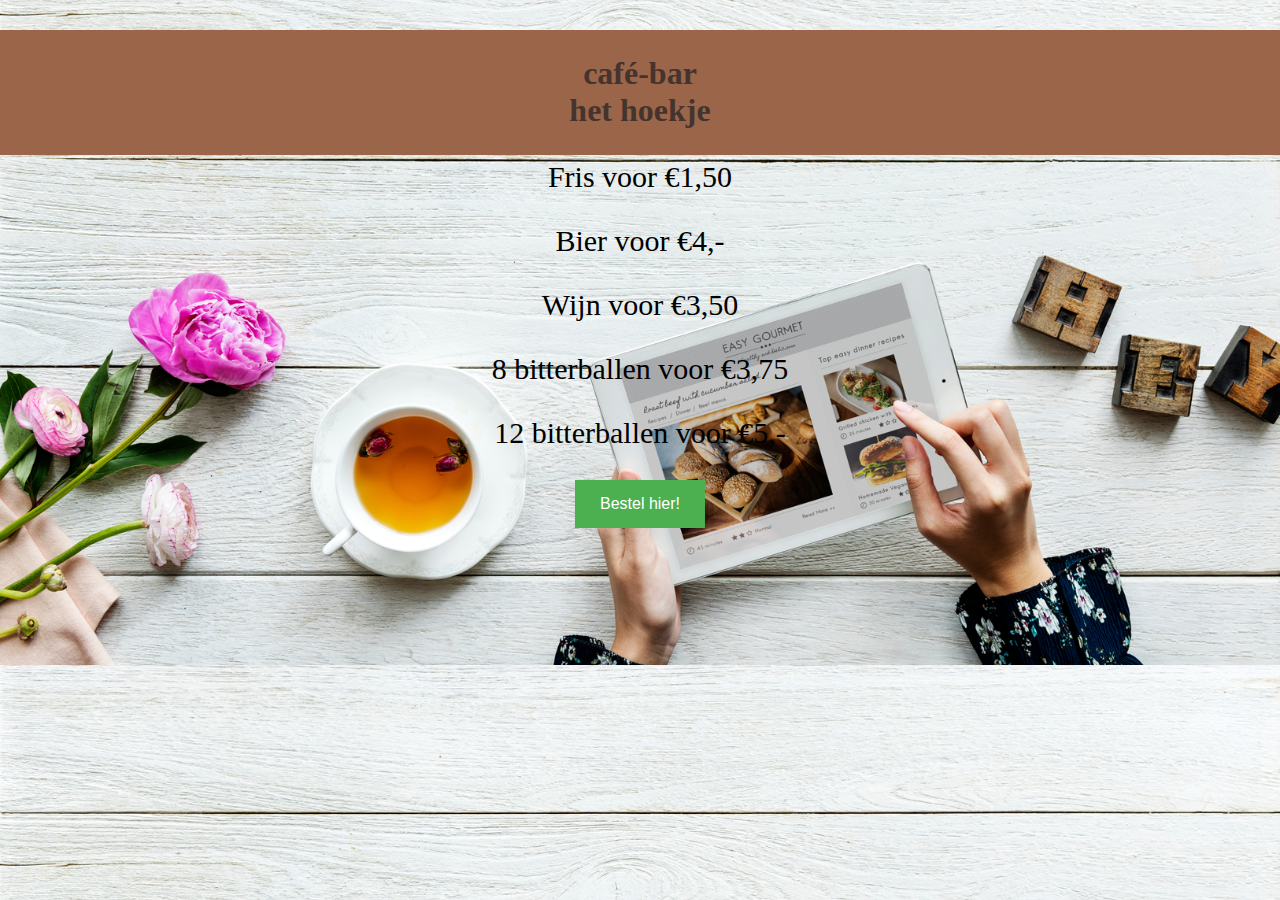
<file: Pagina1.html>
<!DOCTYPE html>
<html lang="en">
<head>
	<title>Horeca App</title>
	<script src="Javascript.js"></script>
	<link rel="stylesheet" type="text/css" href="main.css">
</head>
<body>
	<h1 class="hoofd">café-bar <br> het hoekje</h1>
	<p class="prijzen">Fris voor €1,50</p>
	<p style="text-align: center;">Bier voor €4,-</p>
	<p style="text-align: center;">Wijn voor €3,50</p>
	<p style="text-align: center;">8 bitterballen voor €3,75</p>
	<p style="text-align: center;">12 bitterballen voor €5,-</p>


	<button type="button" onclick="start()" class="button">Bestel hier!</button>

</html>
</file>
<file: main.css>
body {
	background-image: url(cafe.jpg);
	background-position: center;
	background-size: 100%;
	background-color: #3D4849;
}

.hoofd {
	text-align: center;
	color: #45342e;
	padding-top: 25px;
	height: 100px ;
	width: 100% ;
	background-color: #9b6549 ;
	margin: 0;
  	position: absolute;
  	left: 50%;
  	-ms-transform: translate(-50%);
  	transform: translate(-50%);
}

p {
	font-size: 30px;
  color: black;
}

.prijzen {
	text-align: center;
	padding-top: 130px;
}

.button {
  background-color: #4CAF50;
  border: none;
  color: white;
  padding: 15px 25px;
  text-align: center;
  font-size: 16px;
  cursor: pointer;
  margin: 0;
  position: absolute;
  left: 50%;
  -ms-transform: translate(-50%);
  transform: translate(-50%);
}

.button:hover {
  background-color: #3D4849;
}
</file>
